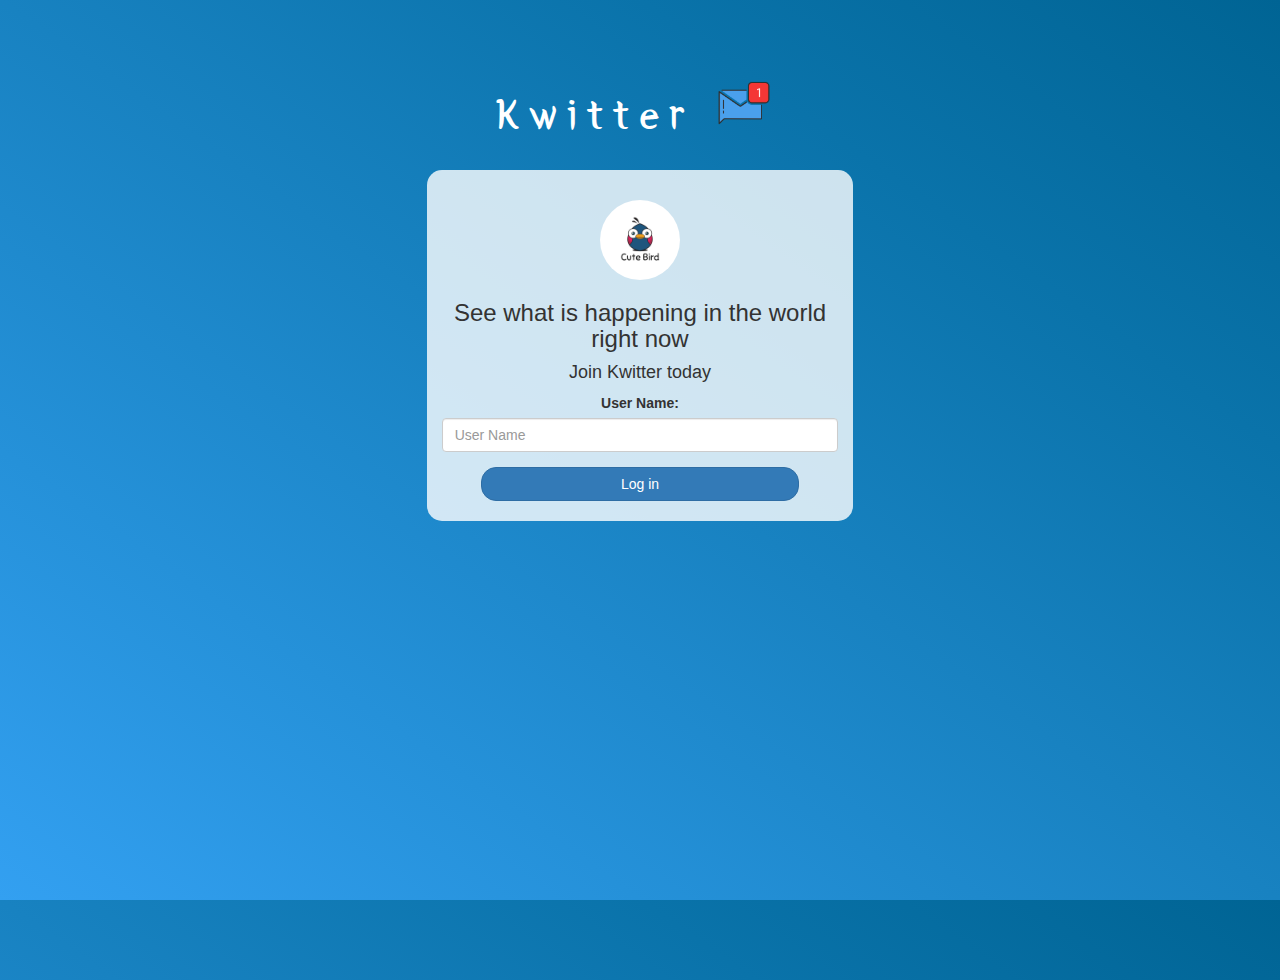
<file: index.html>
<!DOCTYPE html>
<html>
<head>
	<title>Kwitter</title>
<link href="https://fonts.googleapis.com/css?family=Yeon+Sung&display=swap" rel="stylesheet"><meta name="viewport" content="width=device-width, initial-scale=1">

<link rel="stylesheet" href="https://maxcdn.bootstrapcdn.com/bootstrap/3.4.0/css/bootstrap.min.css">
<script src="https://ajax.googleapis.com/ajax/libs/jquery/3.4.1/jquery.min.js"></script>
<script src="https://maxcdn.bootstrapcdn.com/bootstrap/3.4.0/js/bootstrap.min.js"></script>

<link rel="stylesheet" type="text/css" href="style.css">
<script src="kwitter.js"></script>
</head>
<body>
<center>
	<h1 class="header">	
		Kwitter	<sup>
	<img src="m2.png">
	</sup>
</h1>
	<div class="col-lg-4 col-md-6 col-sm-6 col-xs-11 login_div">
	<img src="logo.png" class="logo">
		<h3 >See what is happening in the world right now</h3>
		<h4 >Join Kwitter today</h4>
		<div class="form-group">
		  <label >User Name:</label>
<input type="text" id="inp1" placeholder="User Name" class="form-control">
		</div>
		<button id="login_button" class="btn btn-primary" onclick="login();" >Log in</button>
		<br><br>
	</div>
</center>

</body>
</html>
</file>
<file: style.css>
html, body
{
  height: 100%;
  margin: 0;
}

body
{
background-image: linear-gradient(to right top, #33a0f1, #2591d9, #1882c1, #0a73aa, #006494);
}

.header
{
	color: white;font-family: 'Yeon Sung';font-size: 45px;letter-spacing: 10px;margin-top: 80px;
}
.header img
{
	width: 80px;margin-left: -15px;
}

.login_div
{
	background: rgba(255,255,255,0.8);float: none;border-radius: 15px;
}

.logo
{
	width: 80px;margin-top: 30px;border-radius: 40px;
}

#login_button
{
	width: 80%;border-radius: 15px;
}

.room_name
{
	cursor: pointer;
	font-size: 20px;
}


#logout
{
	font-size: 20px; float: right;
}


#output
{
	padding: 10px; width:80%;background: rgba(255,255,255,0.8);border-radius: 15px;
}

.input_div_room_page
{
	width: 80%;
}

.input_div label
{
	color: white;font-size: 20px;
}


.input_div_message_page
{
	position: fixed;bottom: 0px;width: 100%;background: rgba(255,255,255,0.8);
}
.input_div_message_page label
{
	color: black;
}
.input_div_message_page #msg
{
	width: 80%;
}
.input_div_message_page button
{
	margin-top: 15px;
	width: 50%; 
}
.color_white
{
	color: white
}

.user_tick
{
	width:20px;
}
.message_h4
{
	padding-left:5px;color:grey;
}
hr{
	color:black;
	height: 2px;
	
}
</file>
